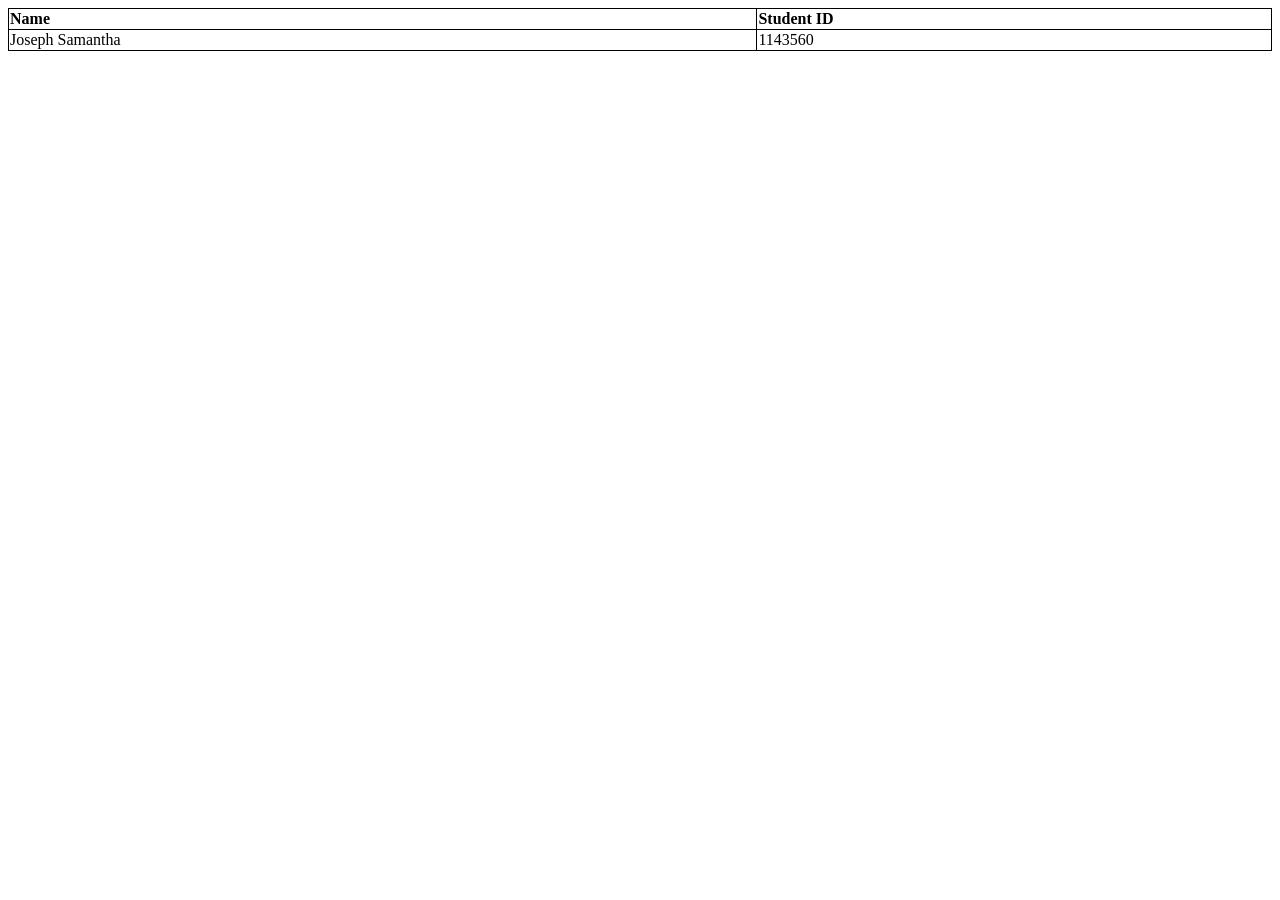
<file: html tables.html>
<!DOCTYPE html>
<html>
<style>
table, td {
  border:1px solid black;
   border-collapse: collapse;
}

th {
text-align: left;
border:1px solid black;
}

</style>
<body>



<table style="width:100%">
  <tr>
    <th>Name</th>
    <th>Student ID </th>
    
  </tr>
  <tr>
    <td>Joseph Samantha</td>
    <td>1143560</td>
  
  </tr>
</table>



</body>
</html>
</file>
